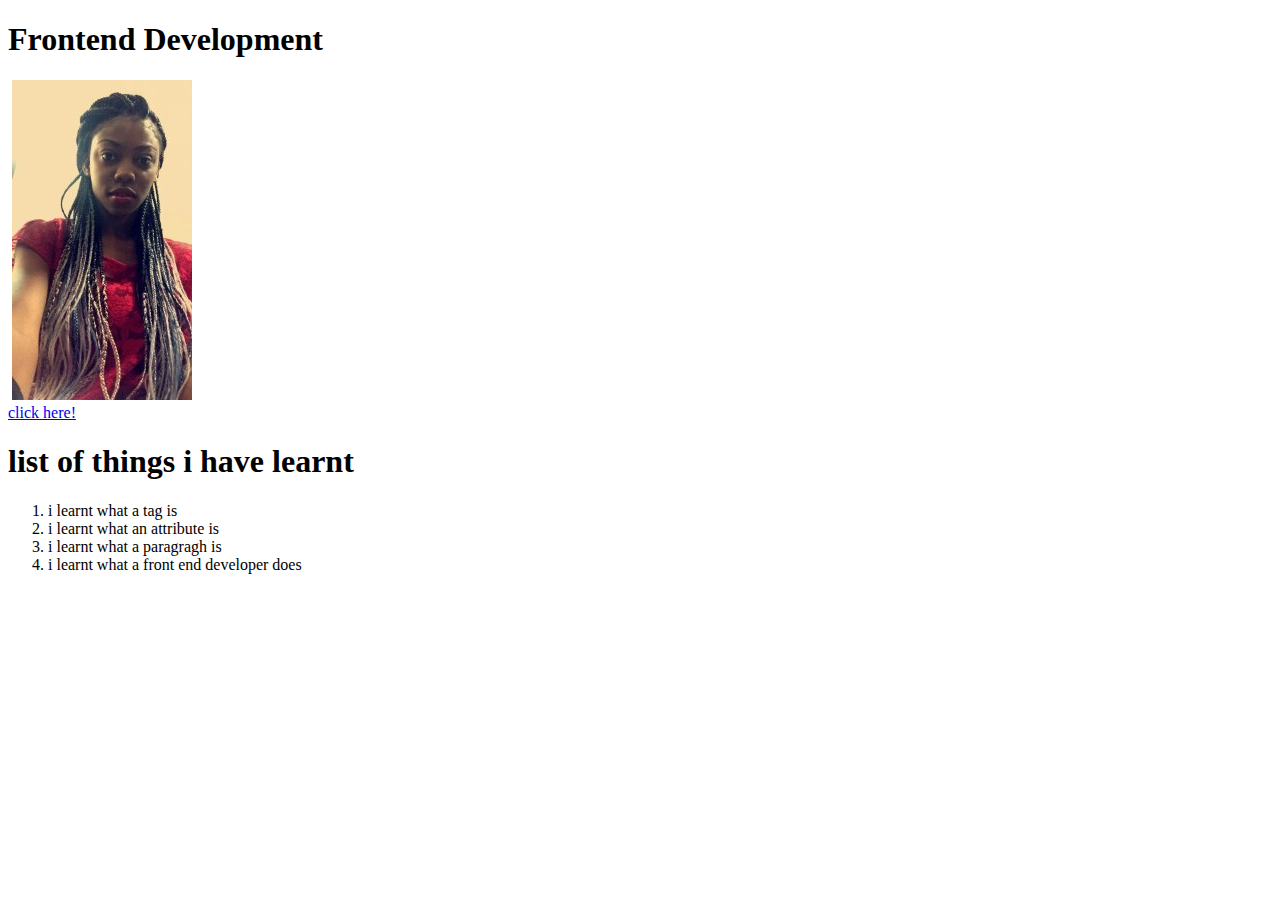
<file: index.html>
<!DOCTYPE html>
<html>
    <head>
       <h1> Frontend Development</h1>
       </head>


<body>
    <img/>
    <img src= "picture.jpg"/>
    <a>
    <a href="https://www.facebook.com"><br> click here!</a>
    
</a> 
<h1>list of things i have learnt</h1>

    <ol>
        <li>i learnt what a tag is</li>
        <li>i learnt what an attribute is</li>
        <li>i learnt what a paragragh is</li>
        <li>i learnt what  a front end developer does</li>
    </ol>
</h1>
</body>
</html>
</file>
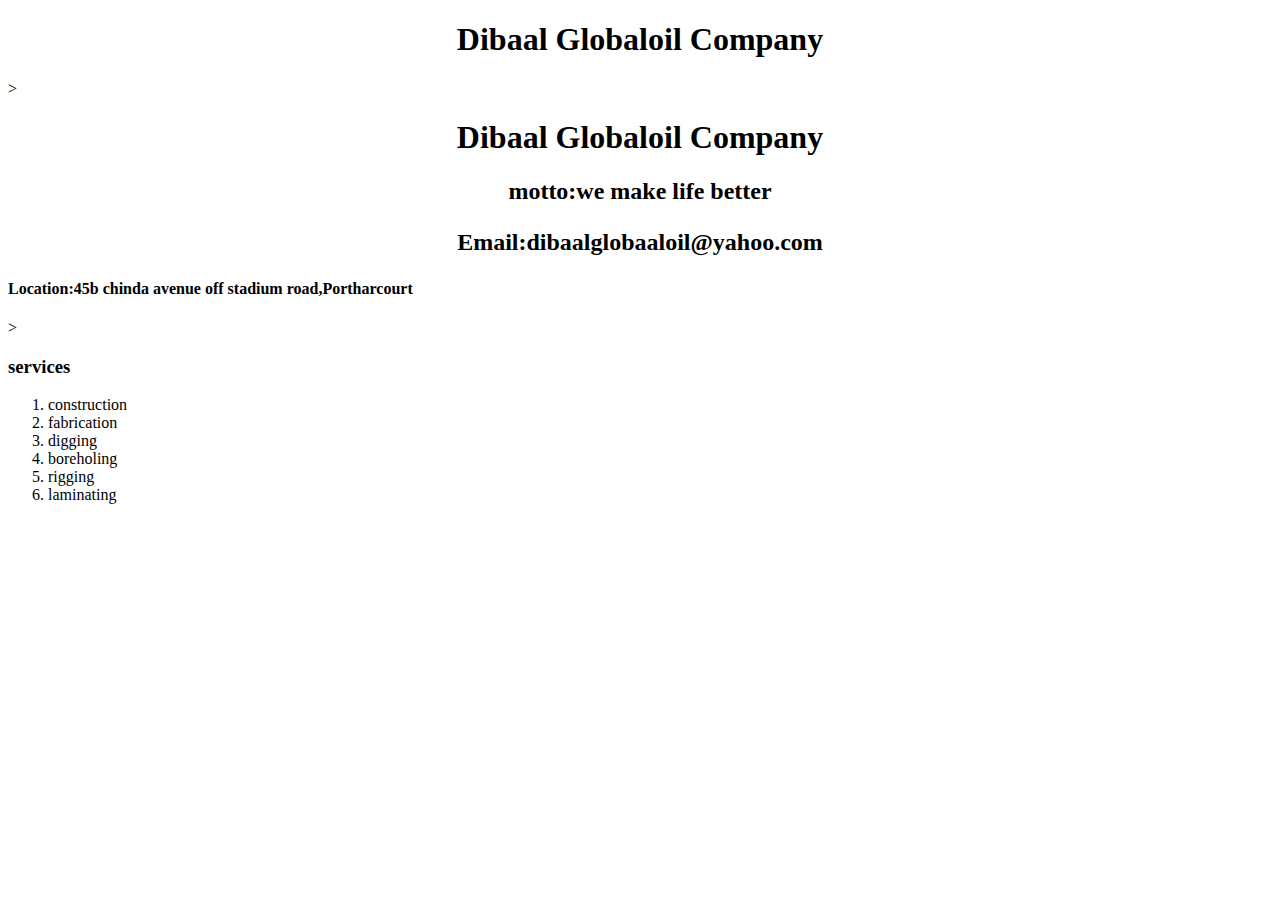
<file: index1.html/index1.html>
<!DOCTYPE html>
<html>
   <head>
 <h1 style="text-align:center"> Dibaal Globaloil Company</h1>                                                                                                                                                                                                                                                                                                                                                                                                                                                                                                                                                                                                                                                                                                                                                                                                                                                                                                                                                                                                     >
   </head>

   <body>
      <h1 style="text-align:center"> Dibaal Globaloil Company</h1>
      <p> <h2 style="text-align:center"> motto:we make life better </p>
        <p> Email:dibaalglobaaloil@yahoo.com</p>
        <h4 style="text-align:left">Location:45b chinda avenue off stadium road,Portharcourt</h4>                                                                                                                                                                                                                                                                                                                                                                                                                                                                                                                                                                                                                                                                                                                                                                                                                                                                                                                                                                                                         >
<h3>services</h3>
 <ol>
 <li>construction</li>
 <li>fabrication</li>
 <li>digging</li>
 <li>boreholing</li>
 <li>rigging</li>
 <li>laminating</li> 
 </ol>
 </body>
</html>
</file>
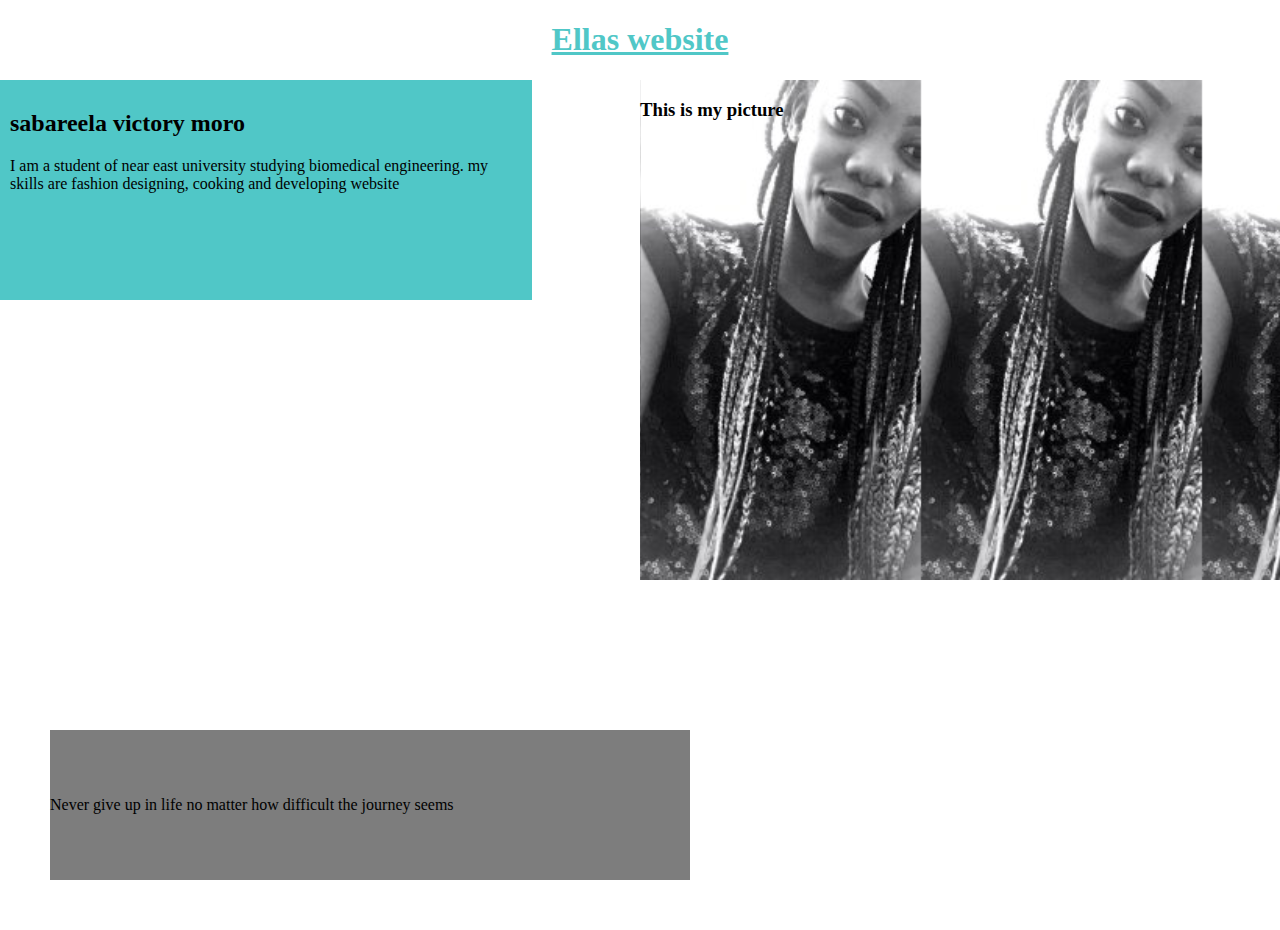
<file: index2.html/class.html>
<!DOCTYPE html>
<html>
    <head>
        <title>Frontend Training</title>
        <link rel="stylesheet" href="style.css"/>  
    </head>

    <body>
        <h1>Ellas website</h1>
        <div class="container">
            <div class="about">
                <h2> sabareela victory moro</h2>
            <p> I am a student of near east university studying biomedical engineering. my skills are fashion designing, cooking and developing website</p> 
        </div>
        <div class="picture">
            <h3> This is my picture</h3>
        </div>
        </div>

            <div class="quote">
                <p> Never give up in life no matter how difficult the journey seems</p>
                </div>


                </body>
</file>
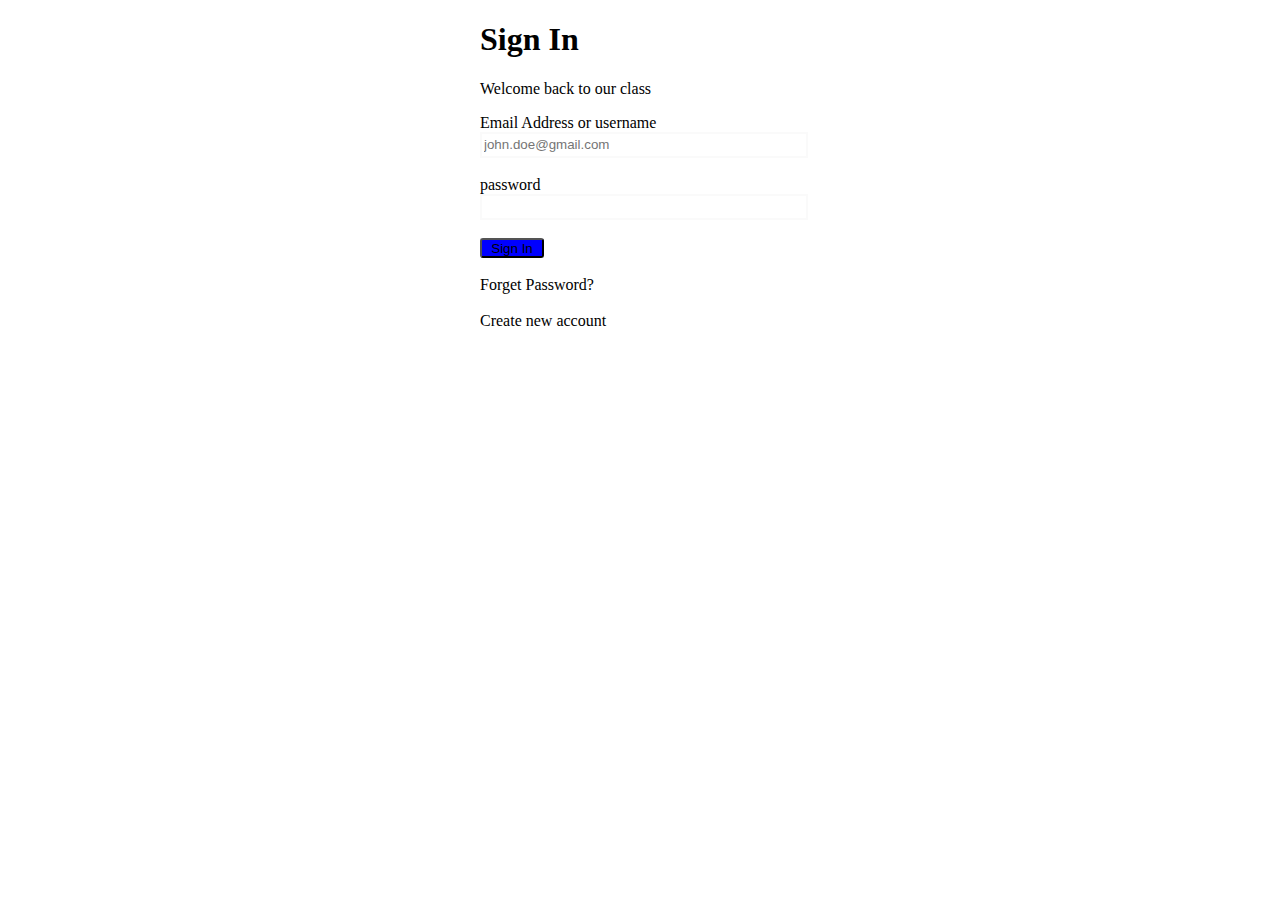
<file: index2.html/ella.html>
<!DOCTYPE html>
<html>
    <head>
        <meta charset="UTF-8">
        <meta name="viewport" content="width=device-width, initial-scale=1.0">
        <title>simple Form</title>
        <link rel="stylesheet" href="ella.css"/>  
    </head>
    <body>
        <div class="container">
            <h1>Sign In</h1>
            <p>Welcome back to our class</p>
            <form>
          <label for="email">Email Address or username</label><br>
                <input class="text1" type="text" placeholder="john.doe@gmail.com"><br><br>
        <label for="password">password</label><br>                
                    <input class="text2" type="password"><br><br>
            
                <button class="ella" >Sign In</button><br><br>
            </form>
            <a class="A1" href="googlcom">Forget Password?</a><br><br>   
            <a class="A2" href="google.com">Create new account</a>    
         </div> 
  </body>
</html>
</file>
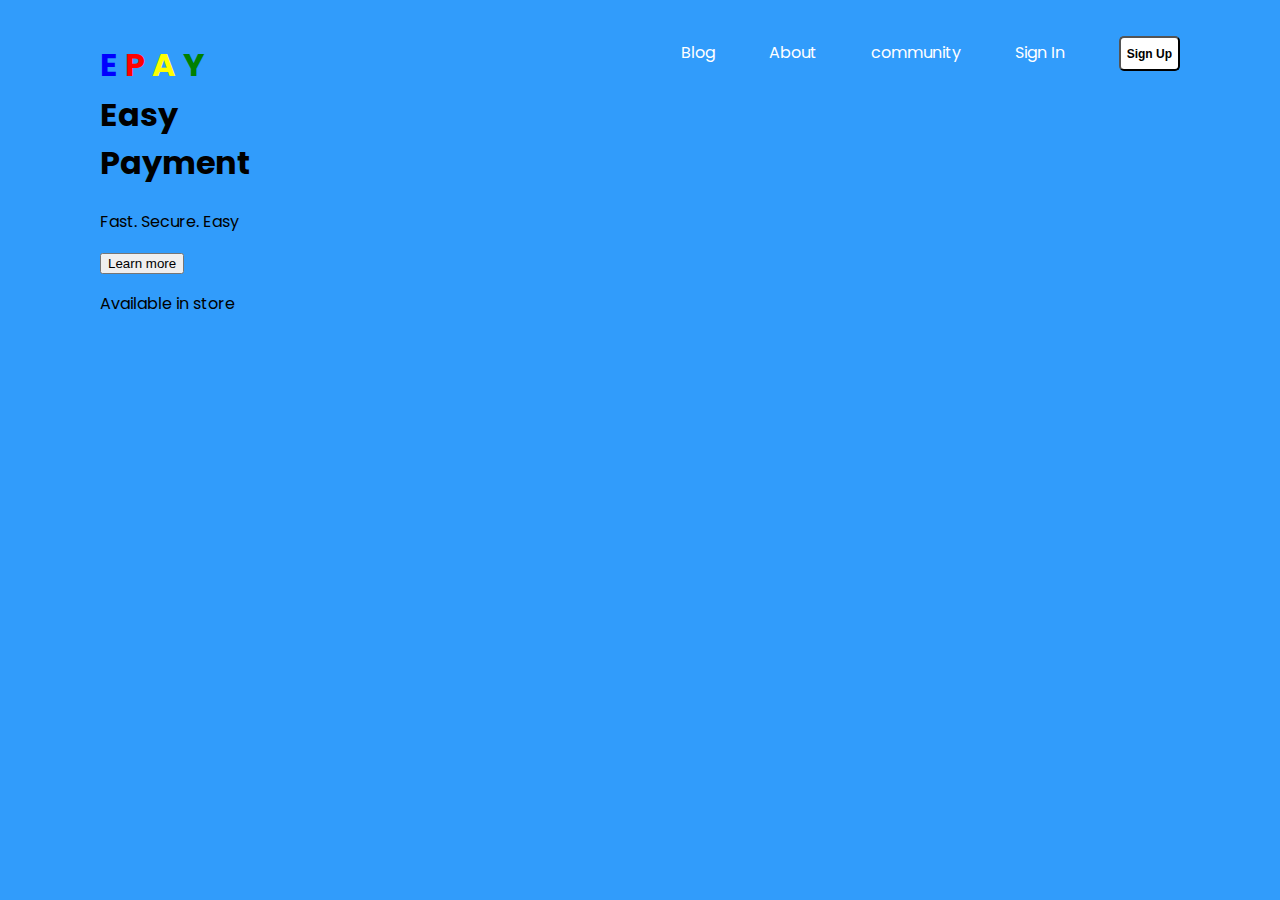
<file: index2.html/website.html>
<!DOCTYPE html>
<html>

<head>
    <title>Landing Page</title>
    <link rel="stylesheet" href="website.css">
    <link href="https://fonts.googleapis.com/css2?family=Poppins:wght@200;500&display=swap" rel="stylesheet">
</head>

<body>
    <div class="container">
        <header>
            <div class="logo">
                <h1>
                    <span style='color: blue'>E</span>
                    <span style='color: red'>P</span>
                    <span style='color: yellow'>A</span>
                    <span style='color: green'>Y</span>
                </h1>
            </div>
            <div class="nav-link">
                <ul>
                    <li>Blog</li>
                    <li>About</li>
                    <li>community</li>
                    <li>Sign In</li>
                    <li><button>Sign Up</button></li>
                </ul>
            </div>
        </header>
        <div class="left">
            <h1>Easy<br> Payment</h1>
            <p class="peter">Fast. Secure. Easy</p>
            <button class="learn">Learn more</button>
            <p>Available in store</p>
            <div class="icons">
                <div class="icon1"></div>
                <div class="icon2"></div>
            </div>
            <div class="image"></div>
        </div>












</body>

</html>
</file>
<file: index2.html/style.css>
body{
    margin:0;
    padding:0;
    width: 100%;
    height:100%
}
h1{
    text-align: center;
    color:#50c7c7;
    text-decoration: underline ;
}

.container{
    height: 600px;
    width: 100%;
}
.about{
    width: 40%;
    padding:10px;
    height: 200px;
    background-color: #50c7c7;
    color:rgb(0,0,0);
    float:left;
}
.picture{
    width: 50%;
    height: 500px;
    background-image:url("sweet\ girl.jpg");
     float:right;
     background-size:contain;
}

.quote{
height:100px;
width: 50%;
padding-top:50px;
margin:auto;
margin:50px;
background-color:rgb(125,125,125)

}
</file>
<file: index2.html/ella.css>
body{
    margin:0;
    padding:0;
    width: 100%;
    height:100px;
}
.container{
  width: 25%;
  margin: auto;
  }
.text1{
    border: 2px solid #FAFAFA;
    width: 100%;
    height: 20px;
}
.text2{
    border: 2px solid #FAFAFA;
    width: 100%;
    height: 20px; 
}
.ella{
    background-color:blue;
    border-radius: 3px;
    height:20px;
    width:20%;
}
.A1{
text-decoration-line: none;
color:rgb(0,0,0);
}
.A2{
    text-decoration-line: none;
color:rgb(0,0,0)
}
</file>
<file: index2.html/website.css>
*{
    box-sizing: border-box;
}
body{
    font-family: 'Poppins', sans-serif;
margin:0;
padding:0;
width:100%;
height:100%;
background-color: #319cfb;
}
.container{
    background-color:#319cfb;
    width:100%;
    height:100%;
    padding:0 100px;
}
.container header{
    height:70px;
    display: flex;
    padding-top:20px;
}
.container header .nav-link{
    margin-left:auto;
}
container header .nav-link ul{
    margin-top:0;
 }
 .container header .nav-link ul li{
    display:inline;
    color:#fff;
    margin-left: 50px;
}
.container header .nav-link ul li button{
    weight:100px;
    height:35px;
    border-radius:5px;
    background-color:#fff;
    font-weight:600;
    font-size:12px;
}
</file>
